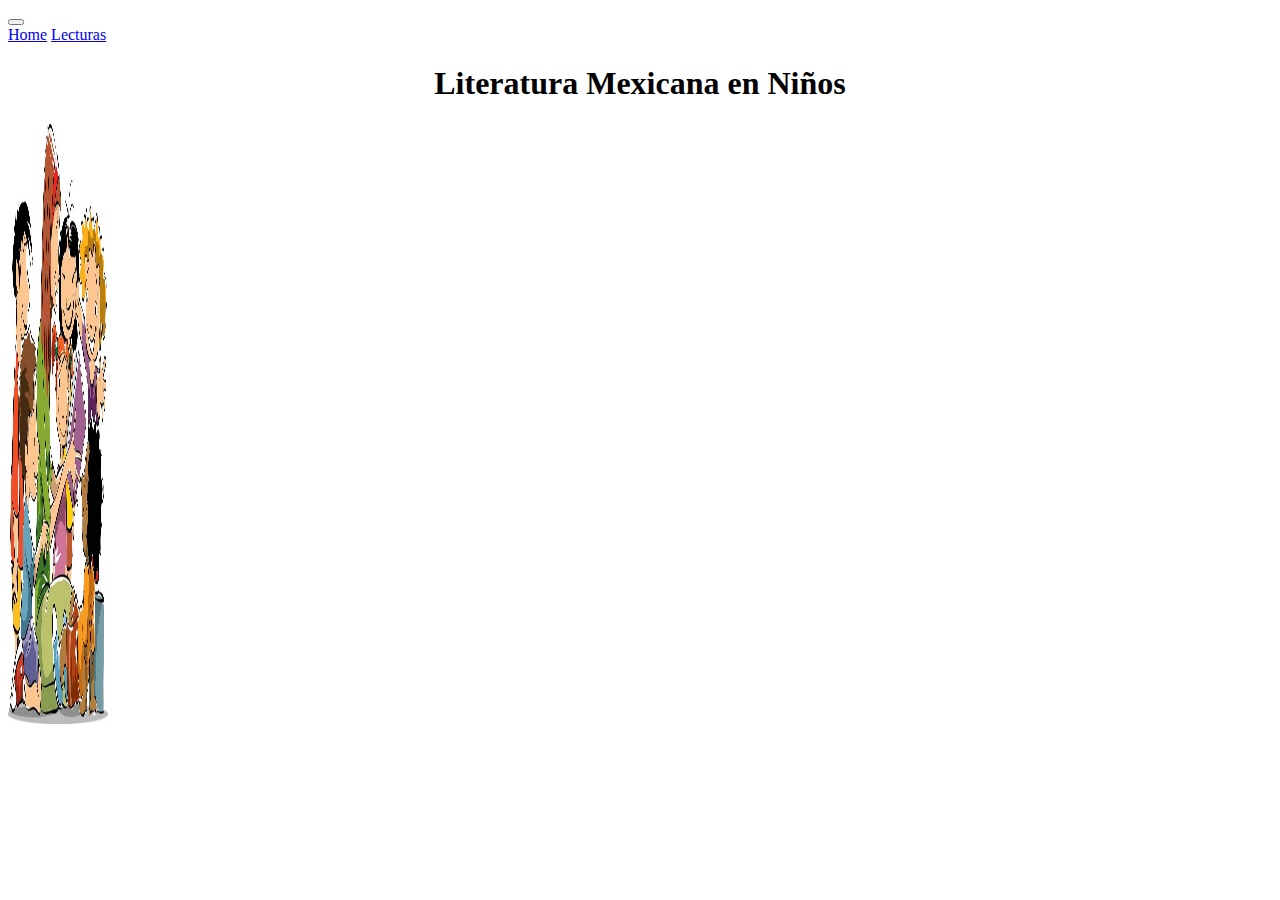
<file: sitio/index.html>
<!doctype html>
<html lang="en">
<!-- PAGINA DE CUENTOS DE LA SEP -->
<!-- https://tripulantes.sep.gob.mx/busqueda?nivel_escolar=cuarto-primaria&genero=&nivel_lector=&idioma=&text= -->
  <head>
    <!-- Required meta tags -->
    <meta charset="utf-8">
    <meta name="viewport" content="width=device-width, initial-scale=1">

    <!-- Bootstrap CSS -->
    <link href="https://cdn.jsdelivr.net/npm/bootstrap@5.0.2/dist/css/bootstrap.min.css" rel="stylesheet" integrity="sha384-EVSTQN3/azprG1Anm3QDgpJLIm9Nao0Yz1ztcQTwFspd3yD65VohhpuuCOmLASjC" crossorigin="anonymous">

    <title>Literatura</title>
  </head>
  <body>

    <nav class="navbar navbar-expand-lg navbar-light bg-light">
        <div class="container-fluid">
          <button class="navbar-toggler" type="button" data-bs-toggle="collapse" data-bs-target="#navbarNavAltMarkup" aria-controls="navbarNavAltMarkup" aria-expanded="false" aria-label="Toggle navigation">
            <span class="navbar-toggler-icon"></span>
          </button>
          <div class="collapse navbar-collapse" id="navbarNavAltMarkup">
            <div class="navbar-nav">
              <a class="nav-link active" aria-current="page" href="index.html">Home</a>
              <a class="nav-link" href="page1.html">Lecturas</a>
            </div>
          </div>
        </div>
      </nav>
     

      <h1 align="center" >Literatura Mexicana en Niños</h1>

          
            <img src="../img/1literaturainicio.jpg" class="d-block w-100" width="100" height="600">
          


    <!-- Option 1: Bootstrap Bundle with Popper -->
    <script src="https://cdn.jsdelivr.net/npm/bootstrap@5.0.2/dist/js/bootstrap.bundle.min.js" integrity="sha384-MrcW6ZMFYlzcLA8Nl+NtUVF0sA7MsXsP1UyJoMp4YLEuNSfAP+JcXn/tWtIaxVXM" crossorigin="anonymous"></script>

    <script src="https://cdn.jsdelivr.net/npm/@popperjs/core@2.9.2/dist/umd/popper.min.js" integrity="sha384-IQsoLXl5PILFhosVNubq5LC7Qb9DXgDA9i+tQ8Zj3iwWAwPtgFTxbJ8NT4GN1R8p" crossorigin="anonymous"></script>

    <script src="https://cdn.jsdelivr.net/npm/bootstrap@5.0.2/dist/js/bootstrap.min.js" integrity="sha384-cVKIPhGWiC2Al4u+LWgxfKTRIcfu0JTxR+EQDz/bgldoEyl4H0zUF0QKbrJ0EcQF" crossorigin="anonymous"></script>

  </body>
</html>
</file>
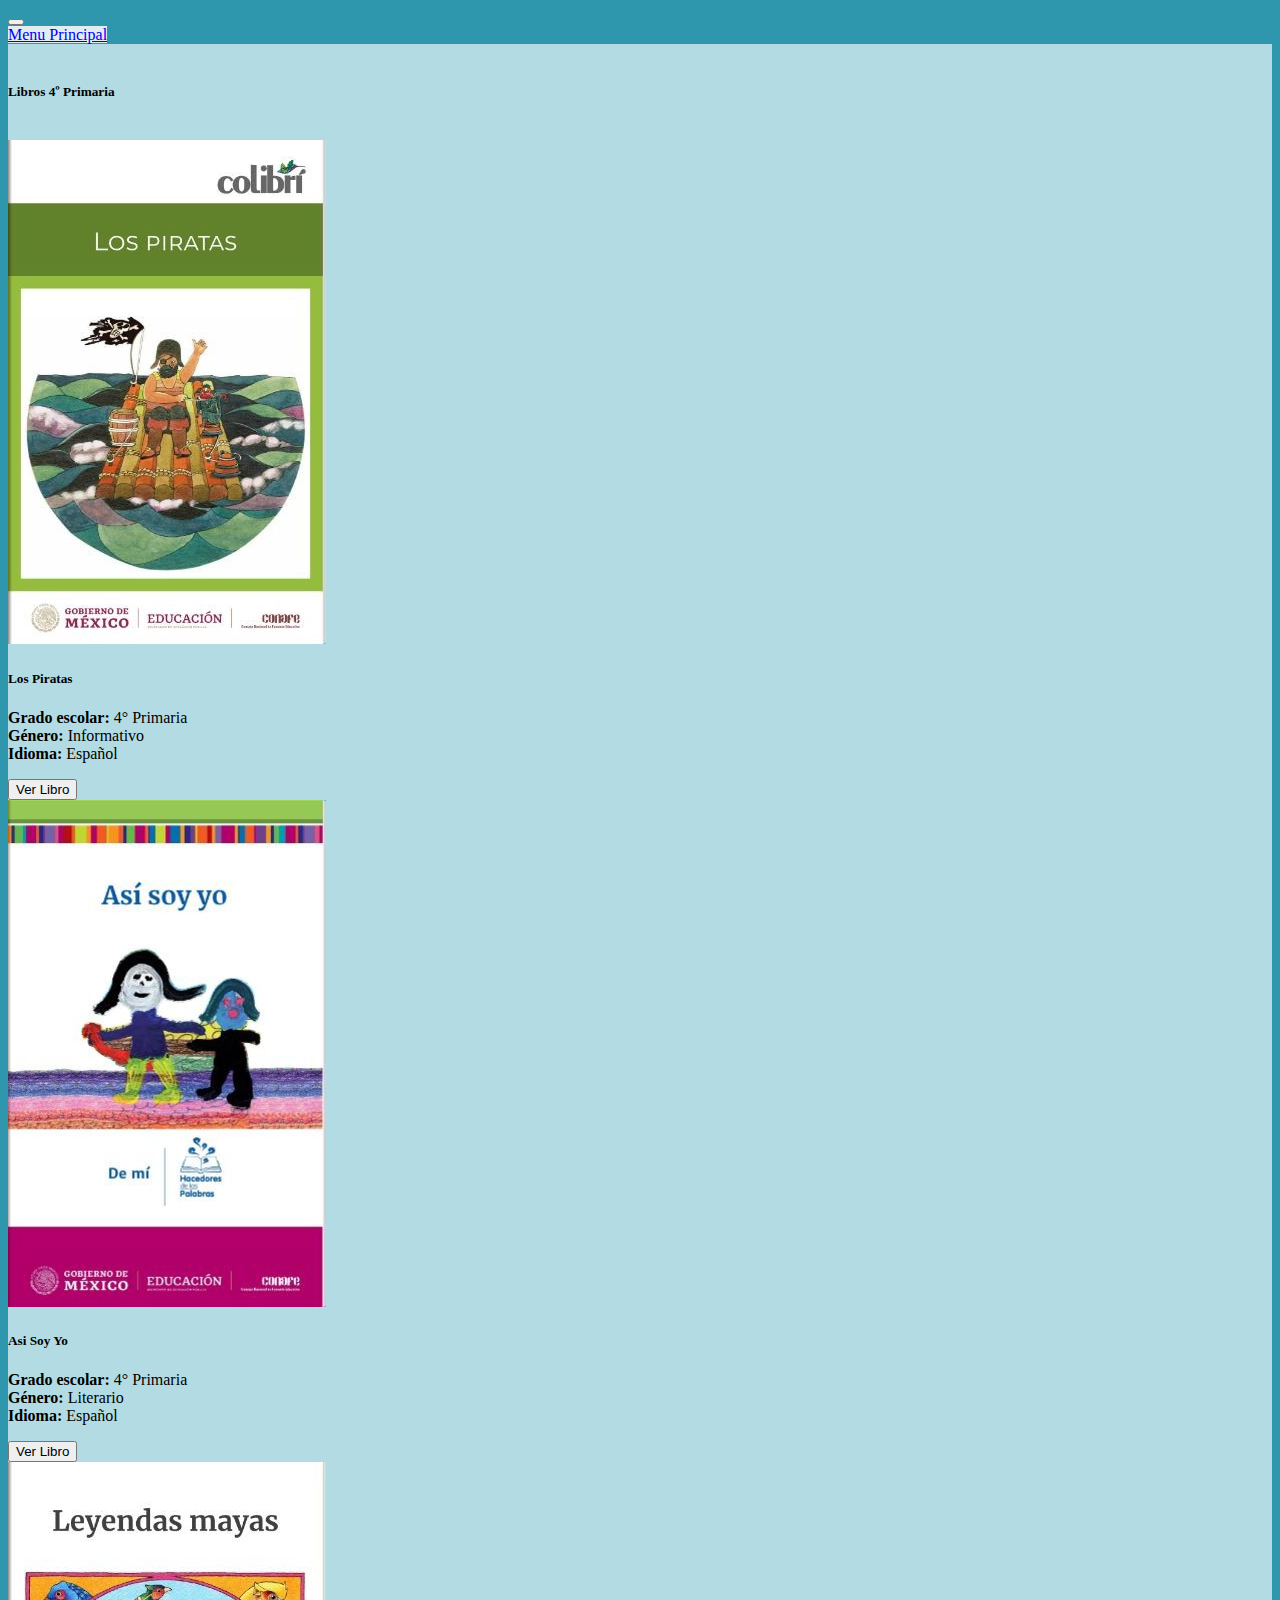
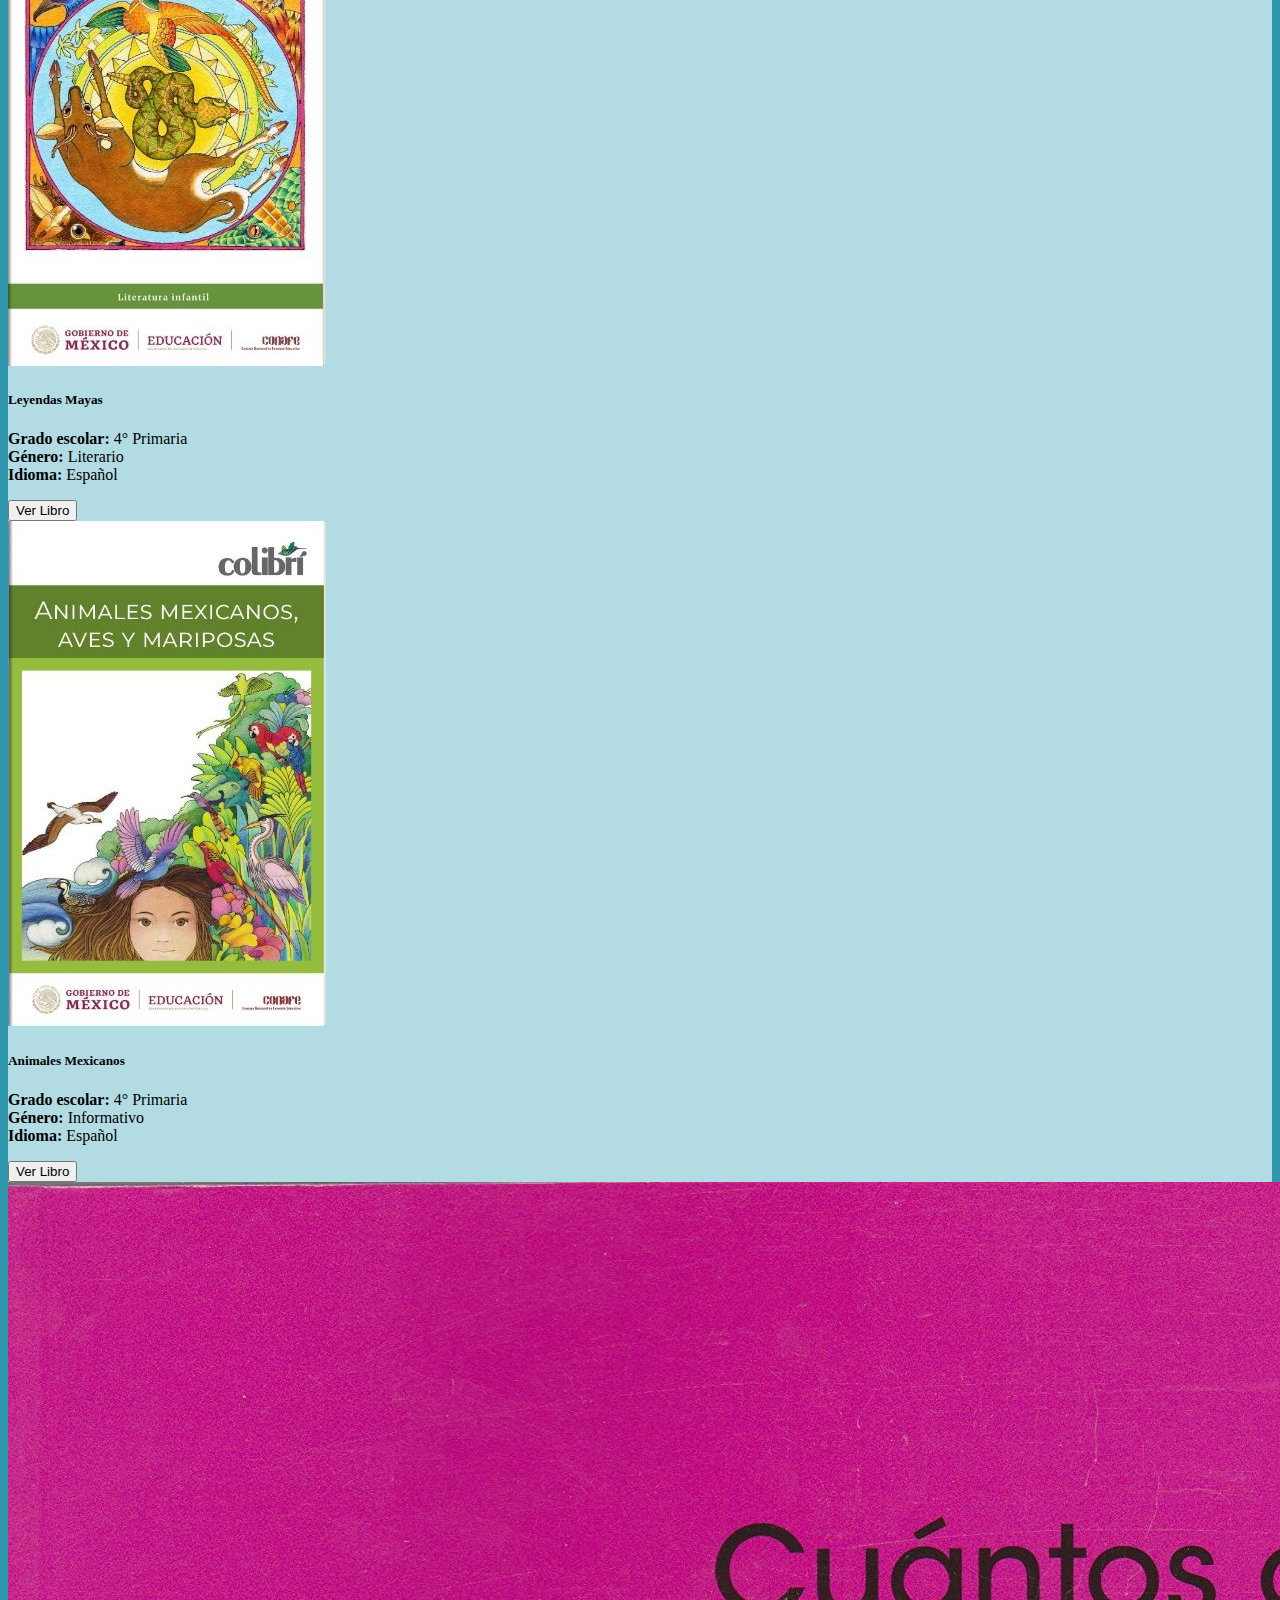
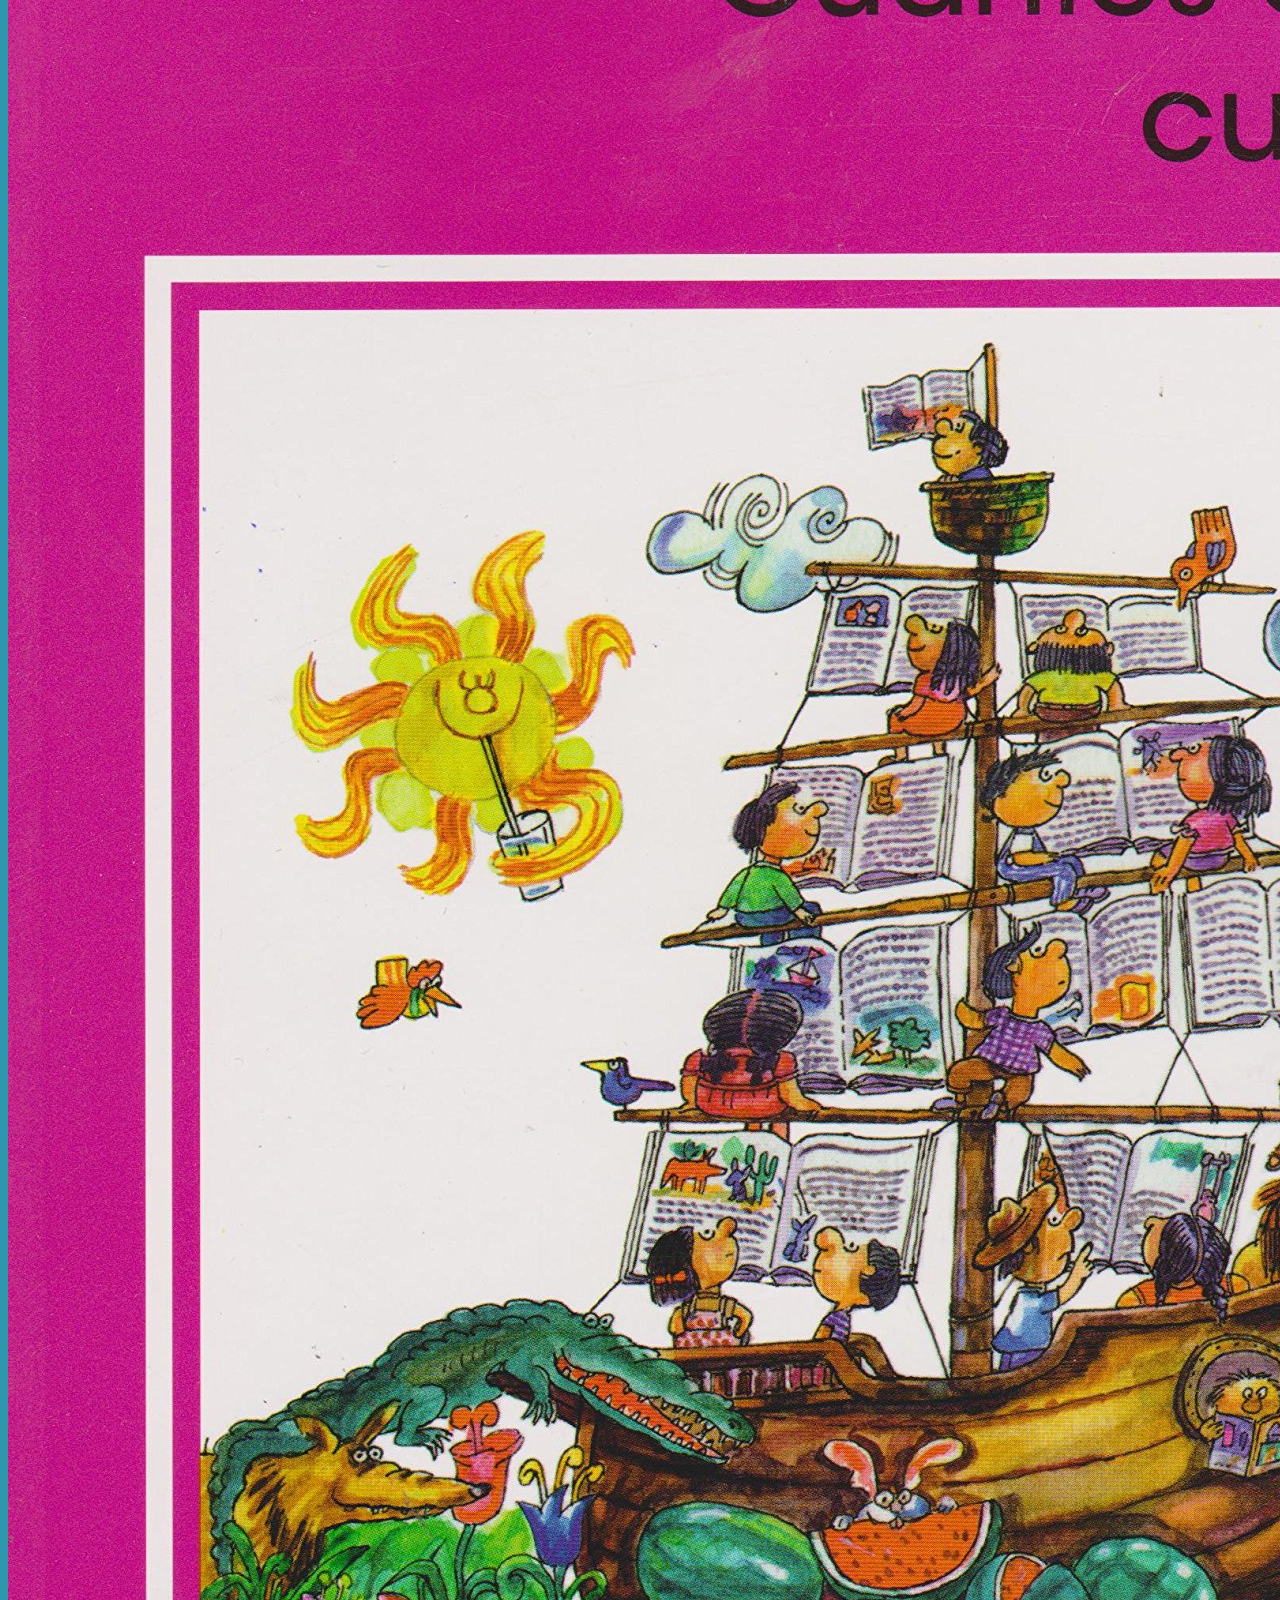
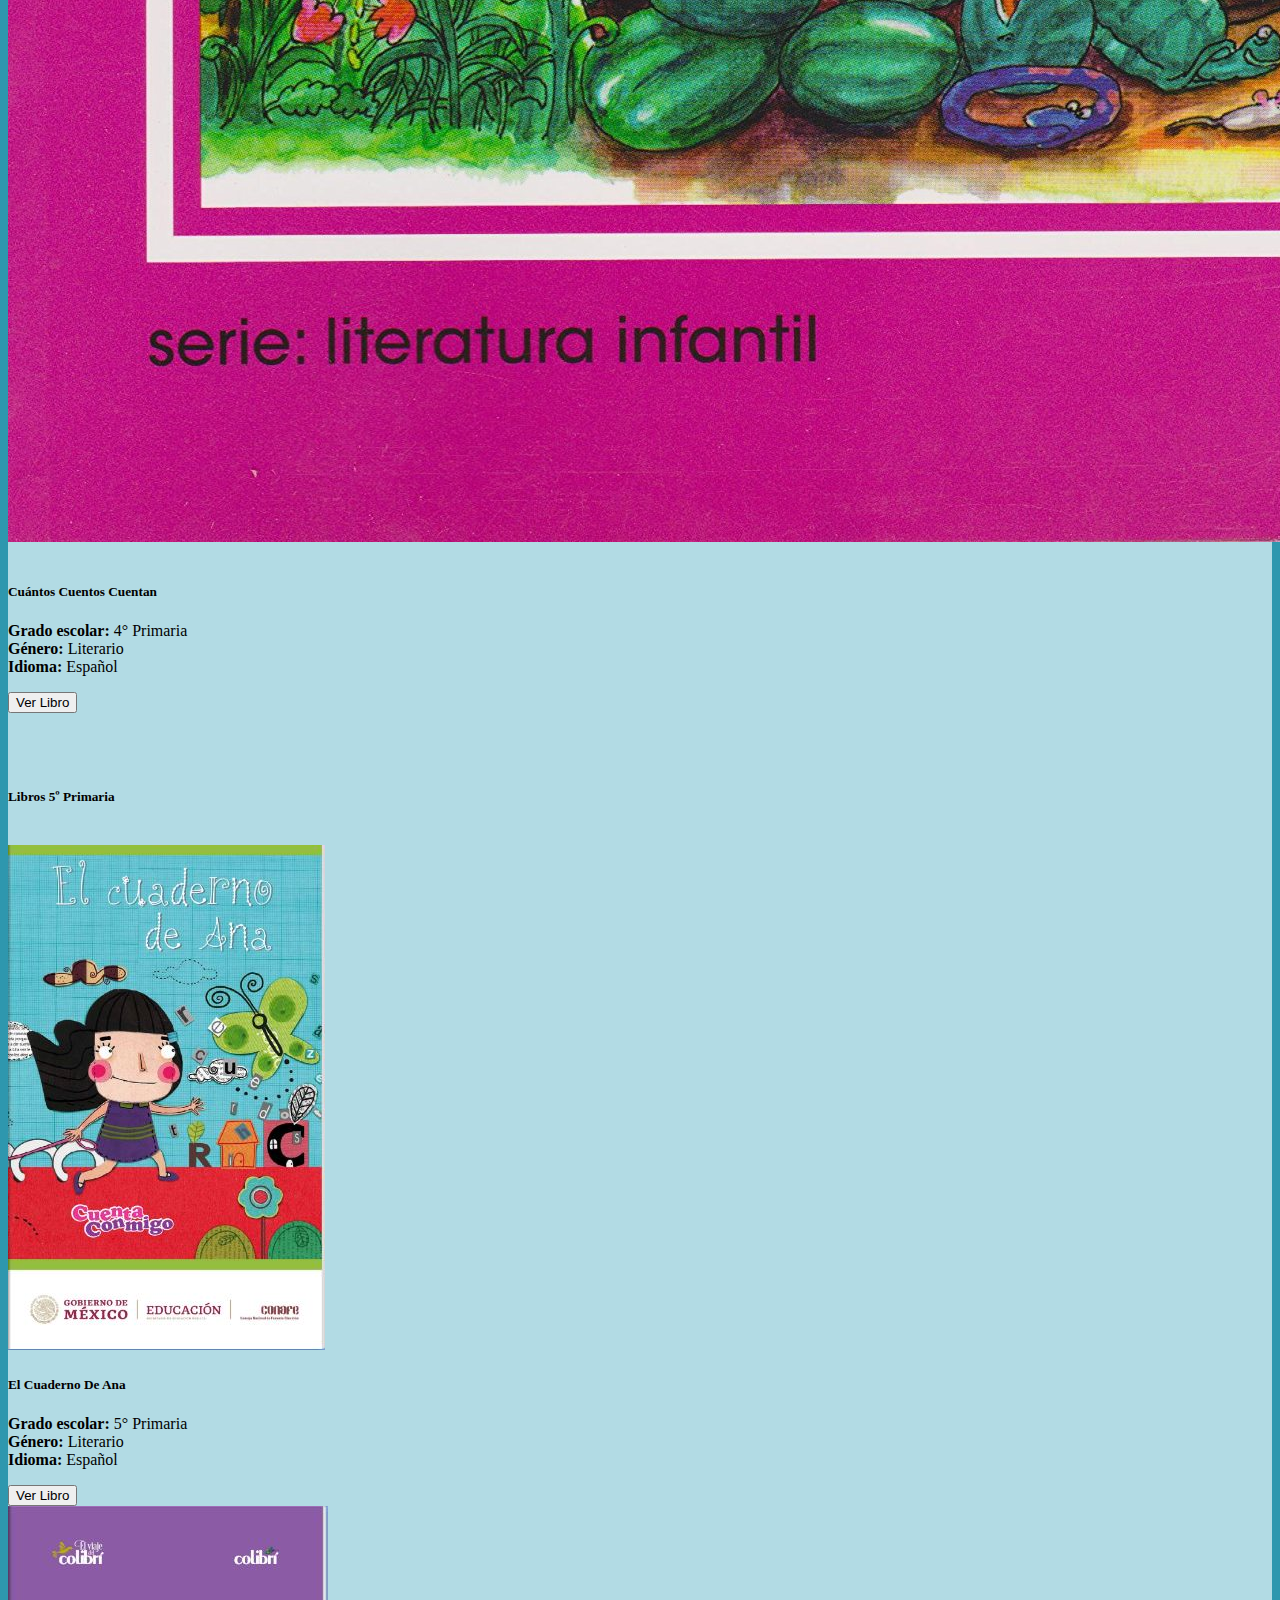
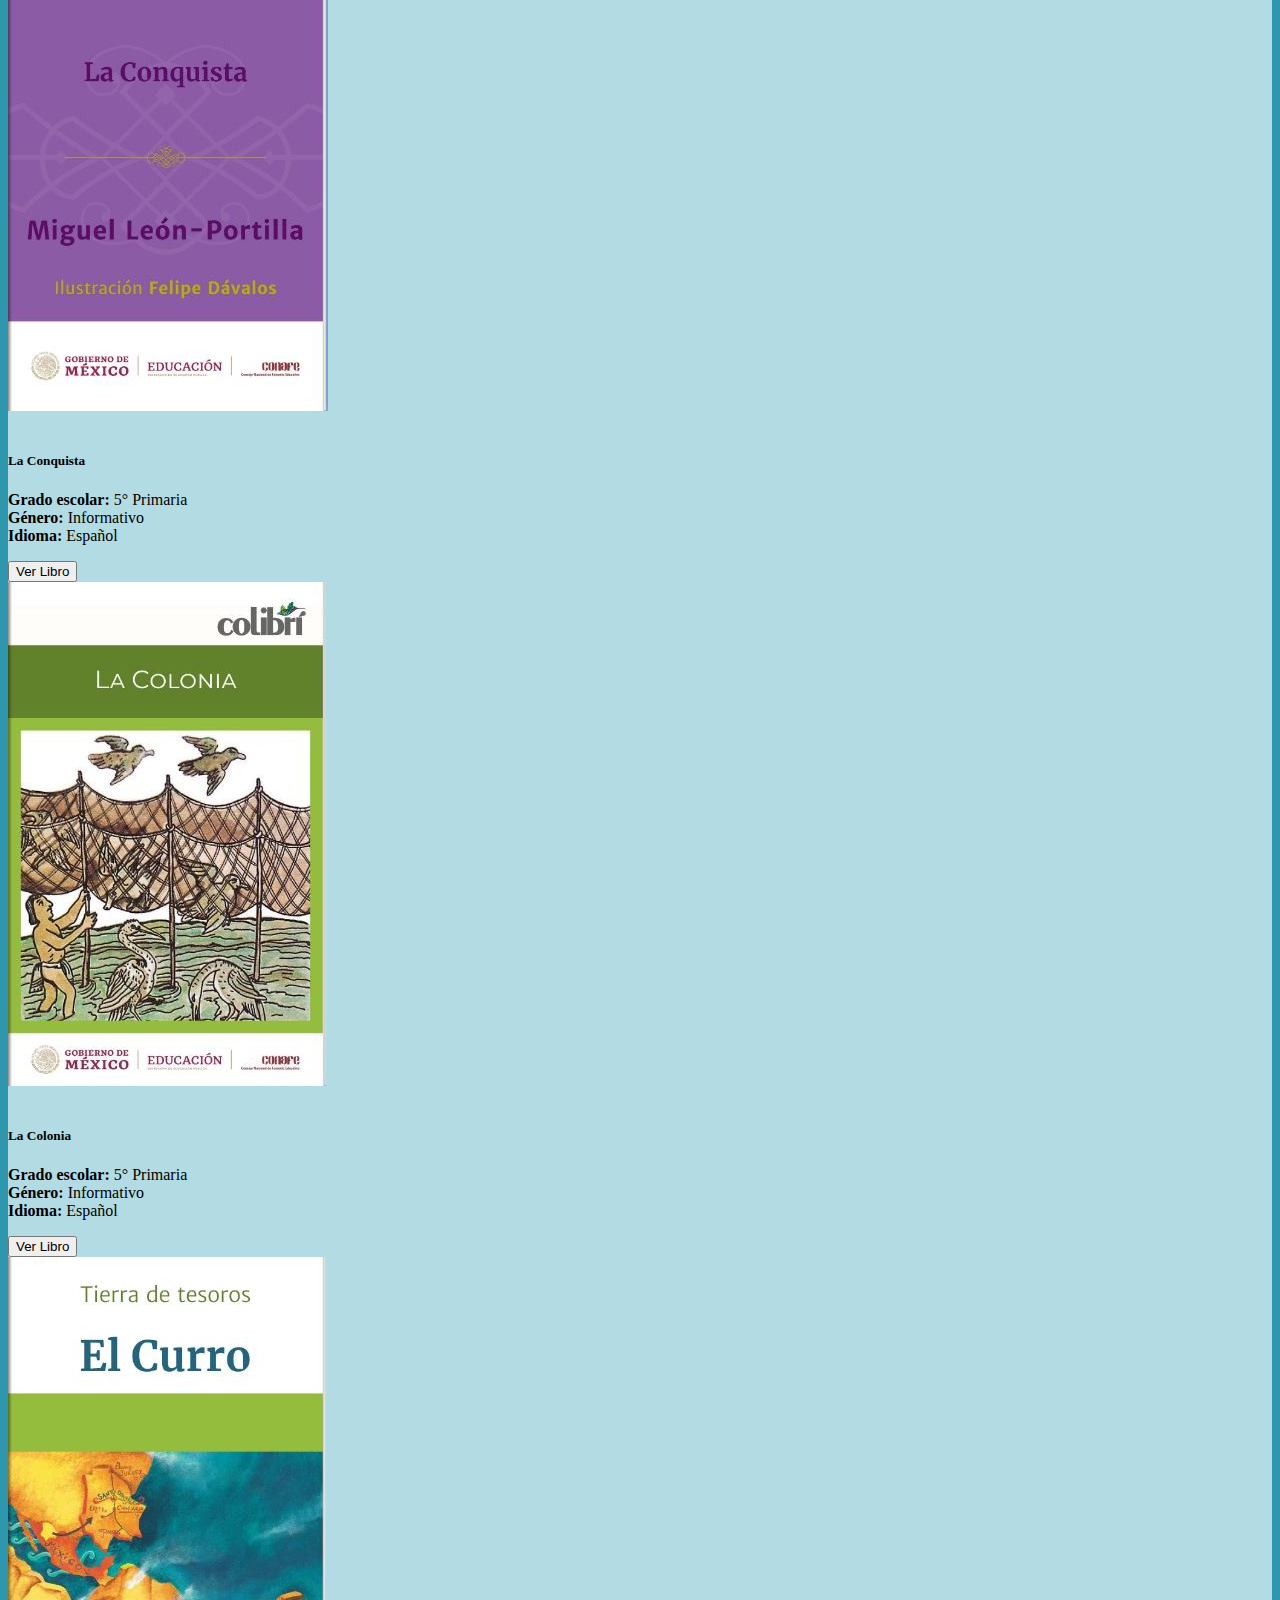
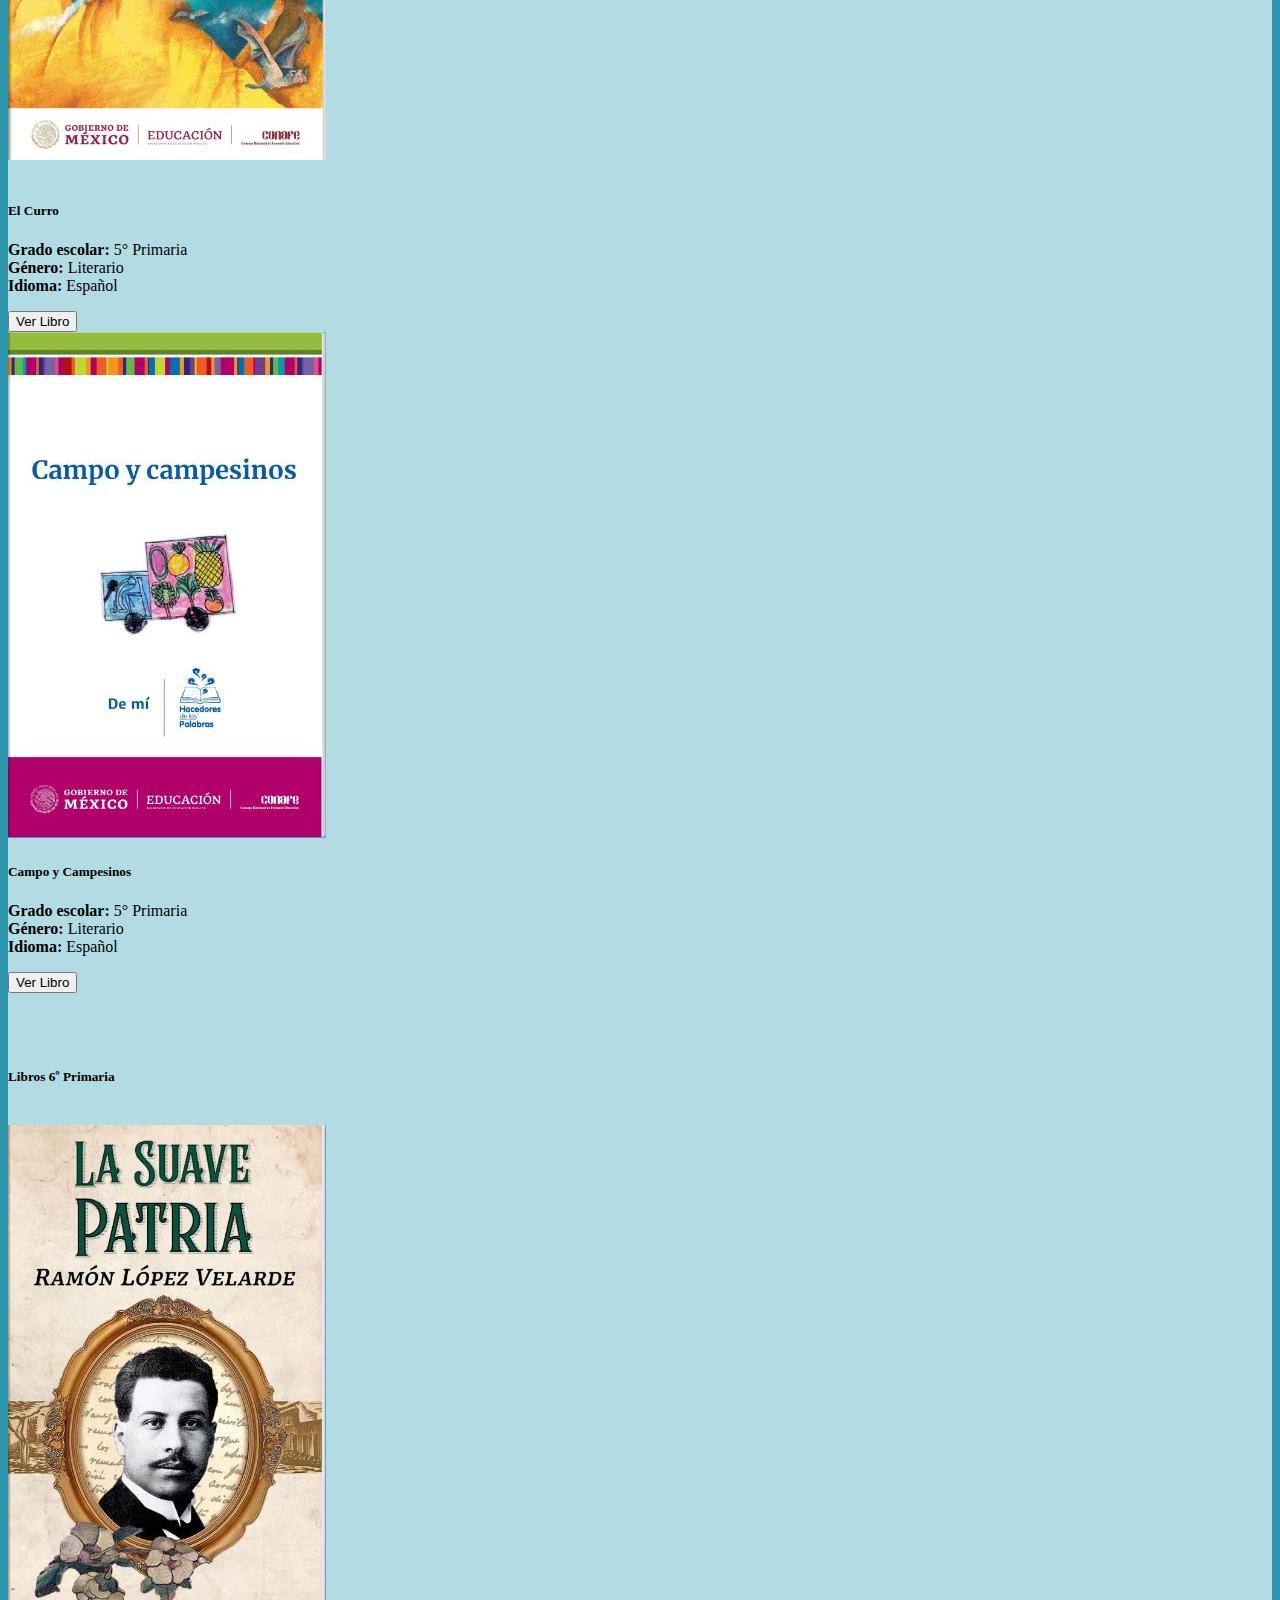
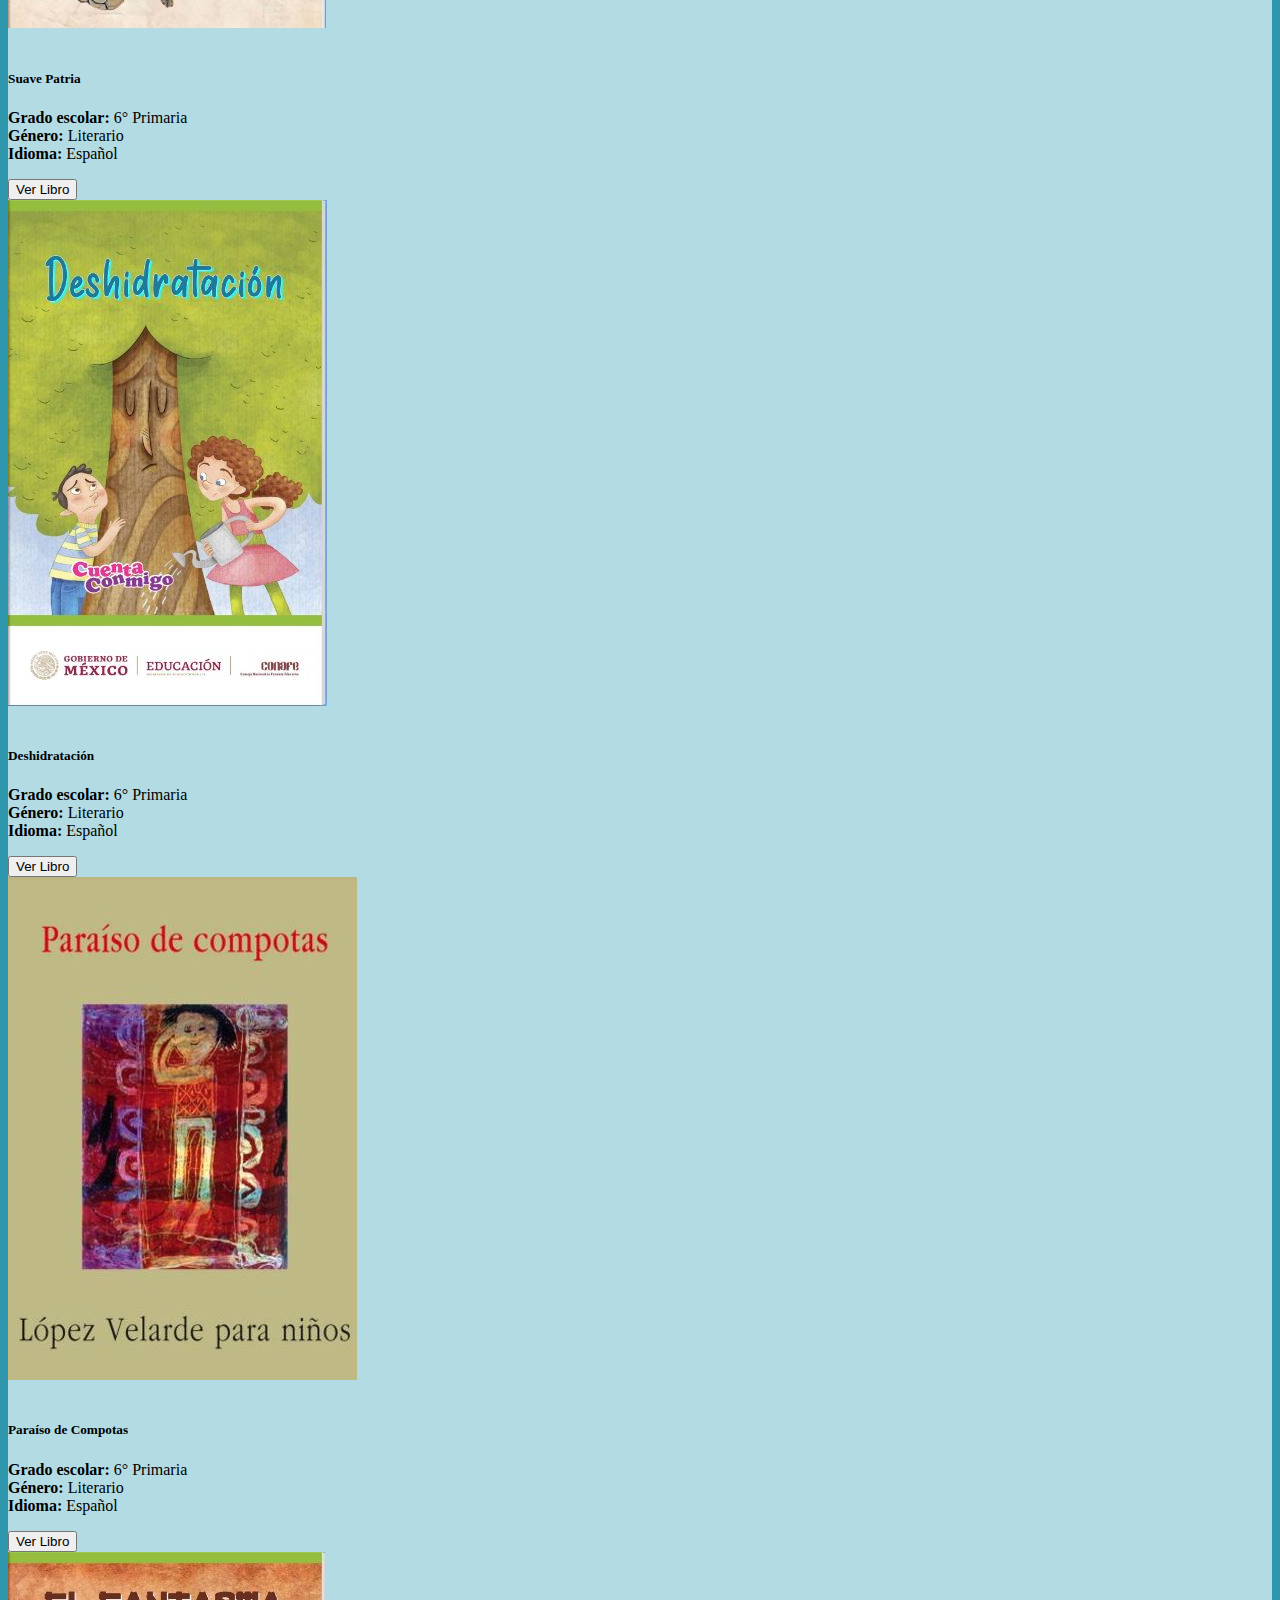
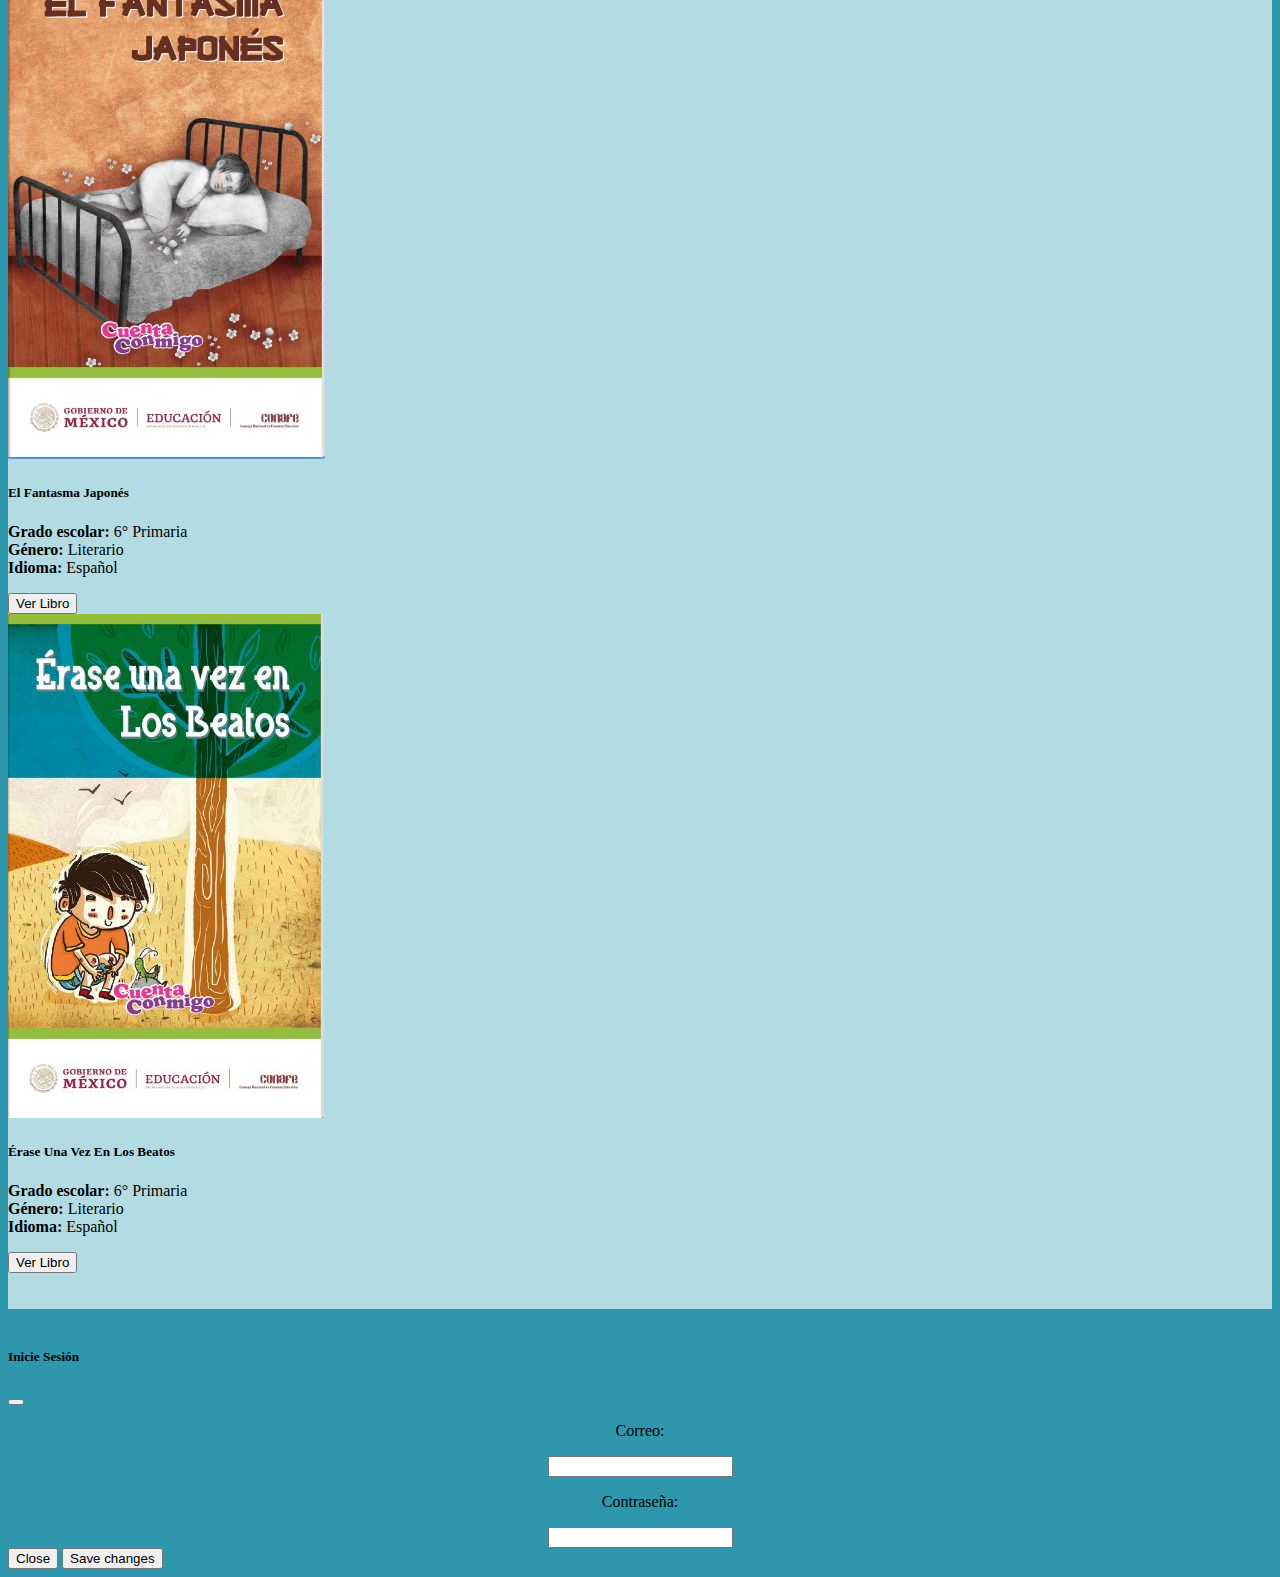
<file: sitio/page1.html>
<!doctype html>
<html lang="en">
  <head>
    <!-- Required meta tags -->
    <meta charset="utf-8">
    <meta name="viewport" content="width=device-width, initial-scale=1">

    <!-- Bootstrap CSS -->
    <link href="https://cdn.jsdelivr.net/npm/bootstrap@5.0.2/dist/css/bootstrap.min.css" rel="stylesheet" integrity="sha384-EVSTQN3/azprG1Anm3QDgpJLIm9Nao0Yz1ztcQTwFspd3yD65VohhpuuCOmLASjC" crossorigin="anonymous">
   

    <title>Lecturas</title>
    <link rel="stylesheet" href="./ext/page1.css">

  </head>
  <body>
    
    <nav class="navbar navbar-expand-lg navbar-light bg-light">
        <div class="container-fluid">
          <button class="navbar-toggler" type="button" data-bs-toggle="collapse" data-bs-target="#navbarNavAltMarkup" aria-controls="navbarNavAltMarkup" aria-expanded="false" aria-label="Toggle navigation">
            <span class="navbar-toggler-icon"></span>
          </button>
          <div class="collapse navbar-collapse" id="navbarNavAltMarkup">
            <div class="navbar-nav">
              <a class="nav-link active" aria-current="page" href="../index.html">Menu Principal</a>
			</div>
			
          </div>
        </div>
      </nav>

      <div class="container">
        <div class="row">
          <div class="col-12 col-sm-6 col-md-12 border">



      </div>
      
<!-- PARTE I -->
      <div class="estilos">
	    <br>
        <h5>Libros 4º Primaria</h5>
		<br>
      <main class="container d-flex align-items-center justify-content-center alto-100"  >

      <div class="card" style="width: 18rem;" >
        <img src="../img/LosPiratas.JPG" class="card-img-top" alt="...">
        <div class="card-body">
          <h5 class="card-title">Los Piratas</h5>
          <p class="card-text">
            <b>Grado escolar:</b> 4° Primaria <br>
			<b>Género:</b> Informativo <br>
			<b>Idioma:</b> Español
		  </p>
            <!-- Boton -->
          <a href = "http://docs.tripulantesdelalectura.com/books/qrok/#p=1" target="_blank" 
		  data-title="Los Piratas">
		    <button  type="button" class="btn btn-primary" >
                Ver Libro
            </button>
		  </a>
        </div>
      </div>

      <div class="card" style="width: 18rem;">
        <img src="../img/AsiSoyYo.JPG" class="card-img-top" alt="...">
        <div class="card-body">
          <h5 class="card-title">Asi Soy Yo</h5>
          <p class="card-text">
            <b>Grado escolar:</b> 4° Primaria <br>
			<b>Género:</b> Literario <br>
			<b>Idioma:</b> Español
		  </p>
            <!-- Boton -->
          <a href = "http://docs.tripulantesdelalectura.com/books/fzep/#p=1" target="_blank"
		  data-title="Asi Soy Yo">
		    <button  type="button" class="btn btn-primary" >
                Ver Libro
            </button>
		  </a>
        </div>
      </div>

      <div class="card" style="width: 18rem;">
        <img src="../img/LeyendasMayas.JPG" class="card-img-top" alt="...">
        <div class="card-body">
          <h5 class="card-title">Leyendas Mayas</h5>
          <p class="card-text">
            <b>Grado escolar:</b> 4° Primaria <br>
			<b>Género:</b> Literario <br>
			<b>Idioma:</b> Español
		  </p>
            <!-- Boton -->
          <a href = "http://docs.tripulantesdelalectura.com/books/nyvg/#p=1" target="_blank"
		  data-title="Leyendas Mayas">
		    <button  type="button" class="btn btn-primary" >
                Ver Libro
            </button>
		  </a>
        </div>
      </div>

      <div class="card" style="width: 18rem;">
        <img src="../img/AnimalesMexicanos.JPG" class="card-img-top" alt="...">
        <div class="card-body">
          <h5 class="card-title">Animales Mexicanos</h5>
          <p class="card-text">
            <b>Grado escolar:</b> 4° Primaria <br>
			<b>Género:</b> Informativo <br>
			<b>Idioma:</b> Español
		  </p>
            <!-- Boton -->
          <a href = "http://docs.tripulantesdelalectura.com/books/ordp/#p=1" target="_blank"
		  data-title="Animales Mexicanos">
		    <button  type="button" class="btn btn-primary" >
                Ver Libro
            </button>
		  </a>
        </div>
      </div>
	  
	  <div class="card" style="width: 18rem;">
        <img src="../img/L4ex.jpg" class="card-img-top" alt="...">
        <div class="card-body">
          <h5 class="card-title"><br>Cuántos Cuentos Cuentan</h5>
          <p class="card-text">
            <b>Grado escolar:</b> 4° Primaria <br>
			<b>Género:</b> Literario <br>
			<b>Idioma:</b> Español
		  </p>
            <!-- Boton -->
          <a href = "http://docs.tripulantesdelalectura.com/books/dffy/#p=1" target="_blank"
		  data-title="Cuántos Cuentos Cuentan">
		    <button  type="button" class="btn btn-primary" >
                Ver Libro
            </button>
		  </a>
        </div>
      </div>
      
      </main>
      <br>
      <br>
      
</div>

<!-- PARTE II -->
<div class="estilos">
        <br>
        <h5>Libros 5º Primaria</h5>
		<br>
      <main class="container d-flex align-items-center justify-content-center alto-100"  >

      <div class="card" style="width: 18rem;" >
        <img src="../img/ElCuadernoDeAna.JPG" class="card-img-top" alt="...">
        <div class="card-body">
          <h5 class="card-title">El Cuaderno De Ana</h5>
          <p class="card-text">
            <b>Grado escolar:</b> 5° Primaria <br>
			<b>Género:</b> Literario <br>
			<b>Idioma:</b> Español
		  </p>
            <!-- Boton -->
          <a href = "http://docs.tripulantesdelalectura.com/books/nsmu/#p=1" target="_blank"
		  data-title="El Cuaderno De Ana">
		    <button  type="button" class="btn btn-primary" >
                Ver Libro
            </button>
		  </a>
        </div>
      </div>

      <div class="card" style="width: 18rem;">
        <img src="../img/LaConquista.JPG" class="card-img-top" alt="...">
        <div class="card-body">
          <h5 class="card-title"><br>La Conquista</h5>
          <p class="card-text">
            <b>Grado escolar:</b> 5° Primaria <br>
			<b>Género:</b> Informativo <br>
			<b>Idioma:</b> Español
		  </p>
            <!-- Boton -->
          <a href = "http://docs.tripulantesdelalectura.com/books/plnd/#p=1" target="_blank"
		  data-title="La Conquista">
		    <button  type="button" class="btn btn-primary" >
                Ver Libro
            </button>
		  </a>
        </div>
      </div>

      <div class="card" style="width: 18rem;">
        <img src="../img/LaColonia.JPG" class="card-img-top" alt="...">
        <div class="card-body">
          <h5 class="card-title"><br>La Colonia</h5>
          <p class="card-text">
            <b>Grado escolar:</b> 5° Primaria <br>
			<b>Género:</b> Informativo <br>
			<b>Idioma:</b> Español
		  </p>
            <!-- Boton -->
          <a href = "http://docs.tripulantesdelalectura.com/books/xeew/#p=1" target="_blank"
		  data-title="La Colonia">
		    <button  type="button" class="btn btn-primary" >
                Ver Libro
            </button>
		  </a>
        </div>
      </div>

      <div class="card" style="width: 18rem;">
        <img src="../img/ElCurro.JPG" class="card-img-top" alt="...">
        <div class="card-body">
          <h5 class="card-title"><br>El Curro</h5>
          <p class="card-text">
            <b>Grado escolar:</b> 5° Primaria <br>
			<b>Género:</b> Literario <br>
			<b>Idioma:</b> Español
		  </p>
            <!-- Boton -->
          <a href = "http://docs.tripulantesdelalectura.com/books/cqhm/#p=1" target="_blank"
		  data-title="El Curro">
		    <button  type="button" class="btn btn-primary" >
                Ver Libro
            </button>
		  </a>
        </div>
      </div>
	  
	  <div class="card" style="width: 18rem;">
        <img src="../img/L5ex.JPG" class="card-img-top" alt="...">
        <div class="card-body">
          <h5 class="card-title">Campo y Campesinos</h5>
          <p class="card-text">
            <b>Grado escolar:</b> 5° Primaria <br>
			<b>Género:</b> Literario <br>
			<b>Idioma:</b> Español
		  </p>
            <!-- Boton -->
          <a href = "http://docs.tripulantesdelalectura.com/books/yaoa/#p=1" target="_blank"
		  data-title="Campo y Campesinos">
		    <button  type="button" class="btn btn-primary" >
                Ver Libro
            </button>
		  </a>
        </div>
      </div>
      
      </main>
      <br>
      <br>
      
</div>

<!-- PARTE III -->
<div class="estilos">
        <br>
        <h5>Libros 6º Primaria</h5>
		<br>
      <main class="container d-flex align-items-center justify-content-center alto-100"  >

      <div class="card" style="width: 18rem;" >
        <img src="../img/SuavePatria.JPG" class="card-img-top" alt="...">
        <div class="card-body">
          <h5 class="card-title"><br>Suave Patria</h5>
          <p class="card-text">
            <b>Grado escolar:</b> 6° Primaria <br>
			<b>Género:</b> Literario <br>
			<b>Idioma:</b> Español
		  </p>
            <!-- Boton -->
          <a href = "http://docs.tripulantesdelalectura.com/books/sxpq/#p=1" target="_blank"
		  data-title="Suave Patria">
		    <button  type="button" class="btn btn-primary" >
                Ver Libro
            </button>
		  </a>
        </div>
      </div>

      <div class="card" style="width: 18rem;">
        <img src="../img/Deshidratacion.JPG" class="card-img-top" alt="...">
        <div class="card-body">
          <h5 class="card-title"><br>Deshidratación</h5>
          <p class="card-text">
            <b>Grado escolar:</b> 6° Primaria <br>
			<b>Género:</b> Literario <br>
			<b>Idioma:</b> Español
		  </p>
            <!-- Boton -->
          <a href = "http://docs.tripulantesdelalectura.com/books/kiiu/#p=1" target="_blank"
		  data-title="Deshidratación">
		    <button  type="button" class="btn btn-primary" >
                Ver Libro
            </button>
		  </a>
        </div>
      </div>

      <div class="card" style="width: 18rem;">
        <img src="../img/Paraiso.JPG" class="card-img-top" alt="...">
        <div class="card-body">
          <h5 class="card-title"><br>Paraíso de Compotas</h5>
          <p class="card-text">
            <b>Grado escolar:</b> 6° Primaria <br>
			<b>Género:</b> Literario <br>
			<b>Idioma:</b> Español
		  </p>
            <!-- Boton -->
          <a href = "https://alasyraices.gob.mx/ebooks/PARAISO-DE-COMPOTAS.pdf" target="_blank"
		  data-title="Paraíso de Compotas">
		    <button  type="button" class="btn btn-primary" >
                Ver Libro
            </button>
		  </a>
        </div>
      </div>

      <div class="card" style="width: 18rem;">
        <img src="../img/Fantasma.JPG" class="card-img-top" alt="...">
        <div class="card-body">
          <h5 class="card-title">El Fantasma Japonés</h5>
          <p class="card-text">
            <b>Grado escolar:</b> 6° Primaria <br>
			<b>Género:</b> Literario <br>
			<b>Idioma:</b> Español
		  </p>
            <!-- Boton -->
          <a href = "http://docs.tripulantesdelalectura.com/books/pixr/#p=1" target="_blank"
		  data-title="El Fantasma Japonés">
		    <button  type="button" class="btn btn-primary" >
                Ver Libro
            </button>
		  </a>
        </div>
      </div>
	  
	  <div class="card" style="width: 18rem;">
        <img src="../img/L6ex.JPG" class="card-img-top" alt="...">
        <div class="card-body">
          <h5 class="card-title">Érase Una Vez En Los Beatos</h5>
          <p class="card-text">
            <b>Grado escolar:</b> 6° Primaria <br>
			<b>Género:</b> Literario <br>
			<b>Idioma:</b> Español
		  </p>
            <!-- Boton -->
          <a href = "http://docs.tripulantesdelalectura.com/books/aosw/#p=1" target="_blank"
		  data-title="Érase Una Vez En Los Beatos">
		    <button  type="button" class="btn btn-primary" >
                Ver Libro
            </button>
		  </a>
        </div>
      </div>
      
      </main>
      <br>
      <br>
      
</div>

    
</div>



<br>
      
<!-- Modal -->
<div class="modal fade" id="exampleModal" tabindex="-1" aria-labelledby="exampleModalLabel" aria-hidden="true">
  <div class="modal-dialog">
    <div class="modal-content">
      <div class="modal-header">
        <h5 class="modal-title" id="exampleModalLabel">Inicie Sesión</h5>
        <button type="button" class="btn-close" data-bs-dismiss="modal" aria-label="Close"></button>
      </div>
      <center>
      <div class="modal-body">
        <p>Correo:</p>
        <input type="text"></input><br>
        <p>Contraseña:</p>
        <input type="password"></input>
      </div>
      </center>
      <div class="modal-footer">
        <button type="button" class="btn btn-secondary" data-bs-dismiss="modal">Close</button>
        <button type="button" class="btn btn-primary">Save changes</button>
      </div>
    </div>
  </div>
</div>

</div>
</div>
</div>
    <!-- Option 1: Bootstrap Bundle with Popper -->
    <script src="https://cdn.jsdelivr.net/npm/bootstrap@5.0.2/dist/js/bootstrap.bundle.min.js" integrity="sha384-MrcW6ZMFYlzcLA8Nl+NtUVF0sA7MsXsP1UyJoMp4YLEuNSfAP+JcXn/tWtIaxVXM" crossorigin="anonymous"></script>

    <script src="https://cdn.jsdelivr.net/npm/@popperjs/core@2.9.2/dist/umd/popper.min.js" integrity="sha384-IQsoLXl5PILFhosVNubq5LC7Qb9DXgDA9i+tQ8Zj3iwWAwPtgFTxbJ8NT4GN1R8p" crossorigin="anonymous"></script>

    <script src="https://cdn.jsdelivr.net/npm/bootstrap@5.0.2/dist/js/bootstrap.min.js" integrity="sha384-cVKIPhGWiC2Al4u+LWgxfKTRIcfu0JTxR+EQDz/bgldoEyl4H0zUF0QKbrJ0EcQF" crossorigin="anonymous"></script>

  </body>
</html>
</file>
<file: sitio/ext/page1.css>
body{
	background-color:#2E97AE;
}
#est{
    font-family:fantasy; 
    font-size: 85px;
    position: absolute;
  top: 30%;
  left: 9%;
  margin: -10px 0 0 -10px;
}
#esti{
    background-color: #E8DAEF ;
}
.estilos{
    background-color: #B2DBE4 ;
}

.bg-custom{
	background-color: #1C4F77 ;
}
.nav-link{
	background-color:#E2ECF3;
}


#fam{
    font-size: 20px;
    font-family: optima;
    position: sticky;
    top: 45%;
    left: 5%;
}
#moda{
    font-family:brush script MT; 
    font-size: 50px;
    background-color: #FFE4E1;
}
#enc{
    background-color: #FFE4E1;
    position: absolute;
    top: 8%;
  left: 66%;
}
#pt{
    background-color: #F8F8FF;
}
.jeans{
    width: 250px ;
    left: 100px;
}
#hym{
    width: 75px ;
    left: 100px;
    
}
.pato{
    font-family: "HM Sans Regular", "ヒラギノ角ゴ Pro W3", "Hiragino Kaku Gothic Pro", Osaka, メイリオ, Meiryo, "ＭＳ Ｐゴシック", "MS PGothic", sans-serif;
}
#cha{
    width: 150px ;
    left: 100px;
}
#pat{
 background-color: #E6E6FA;
}
#papel{
    background-color: 	#ADD8E6;
}
#papelito{
    font-family:brush script MT; 
    font-size: 50px;
    position: absolute;
  top: 13%;
  left: 10%;
  margin: -10px 0 0 -10px;
}
#cuadro{
    width: 450px ;
    left: 100px;
}
#bomer{
    width: 450px ;
    left: 100px;
}
#j{
    width: 450px ;
    left: 100px;
}
#color{
    background-color: #E6E6FA;
}
#button{
    font-family:brush script MT; 
    font-size: 30px;
}

[data-title]:hover:after {
    opacity: 1;
    transition: all 0.1s ease 0.5s;
    visibility: visible;
}
[data-title]:after {
    content: attr(data-title);
    background-color: #333;
    color: #fff;
    font-size: 14px;
    font-family: Helvetica;
    position: absolute;
    padding: 3px 20px;
    bottom: -1.6em;
    left: 100%;
    white-space: nowrap;
    box-shadow: 1px 1px 3px #222222;
    opacity: 0;
    border: 1px solid #111111;
    z-index: 99999;
    visibility: hidden;
    border-radius: 6px;
    
}
[data-title] {
    position: relative;
}
</file>
